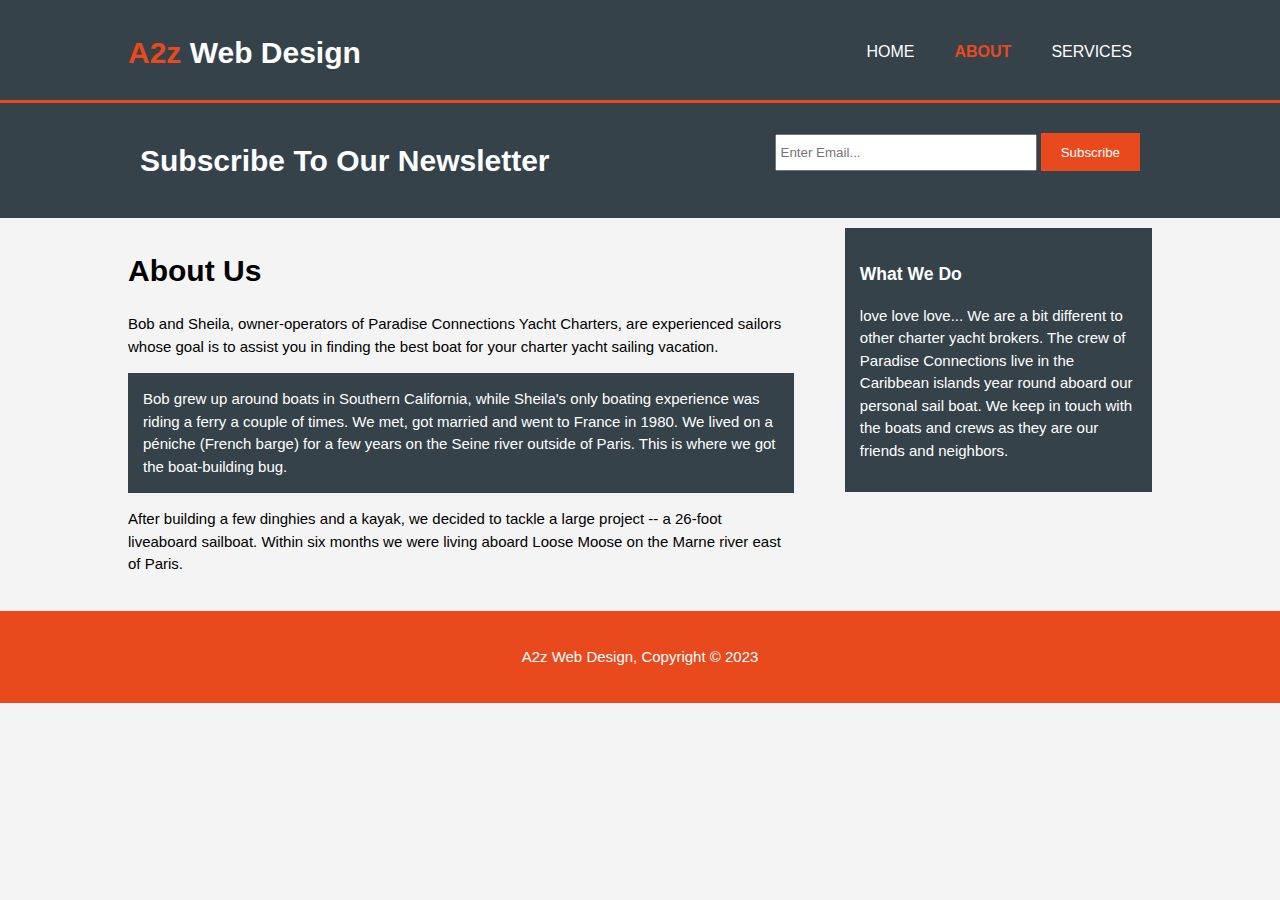
<file: about.html>
<!DOCTYPE html>
<html lang="en">
<head>
    <meta charset="UTF-8">
    <meta name="viewport" content="width=device-width">
    <meta name="description" content="Affordable and professional web design">
    <meta name="keyword" content="web design, affordable web design, professional web design">
    <meta name="author" content="Abhinav Kaprwan">
    <title>A2z Web Design | About</title>
    <link rel="stylesheet" href="css/styles.css">
    <link rel="icon" href="img/favicon.ico">
</head>
<body>
    <header>
        <div class="container">
           <div id="branding">
            <h1><span class="highlight">A2z</span> Web Design</h1>
           </div> 
           <nav>
            <ul>
                <li><a href="index.html">Home</a></li>
                <li><a class="current" href="about.html">About</a></li>
                <li><a href="services.html">Services</a></li>
            </ul>
           </nav>
        </div>
    </header>
    <section id="newsletter">
        <div class=" container">
            <h1>Subscribe To Our Newsletter</h1>
            <form>
                <input type="email" placeholder="Enter Email...">
                <button class="button_1" type="submit">Subscribe</button>
            </form>
        </div>
    </section>
    <section id="main">
        <div class="container">
            <article id="main-col">
                <h1>About Us</h1>
                <p>Bob and Sheila, owner-operators of Paradise Connections Yacht Charters, are experienced sailors whose goal is to assist you in finding the best boat for your charter yacht sailing vacation.</p>
                <p class="dark">Bob grew up around boats in Southern California, while Sheila's only boating experience was riding a ferry a couple of times. We met, got married and went to France in 1980. We lived on a péniche (French barge) for a few years on the Seine river outside of Paris. This is where we got the boat-building bug.</p>
                <p>After building a few dinghies and a kayak, we decided to tackle a large project -- a 26-foot liveaboard sailboat. Within six months we were living aboard Loose Moose on the Marne river east of Paris.</p>
            </article>
            <aside id = "sidebar">
                <div class="dark">
                    <h3>What We Do</h3>
                    <p>love love love... We are a bit different to other charter yacht brokers. The crew of Paradise Connections live in the Caribbean islands year round aboard our personal sail boat. We keep in touch with the boats and crews as they are our friends and neighbors.</p>
                </div>
            </aside>
        </div>
    </section>
    <footer>
        <p>A2z Web Design, Copyright © 2023 </p>
    </footer>
</body>
</html>
</file>
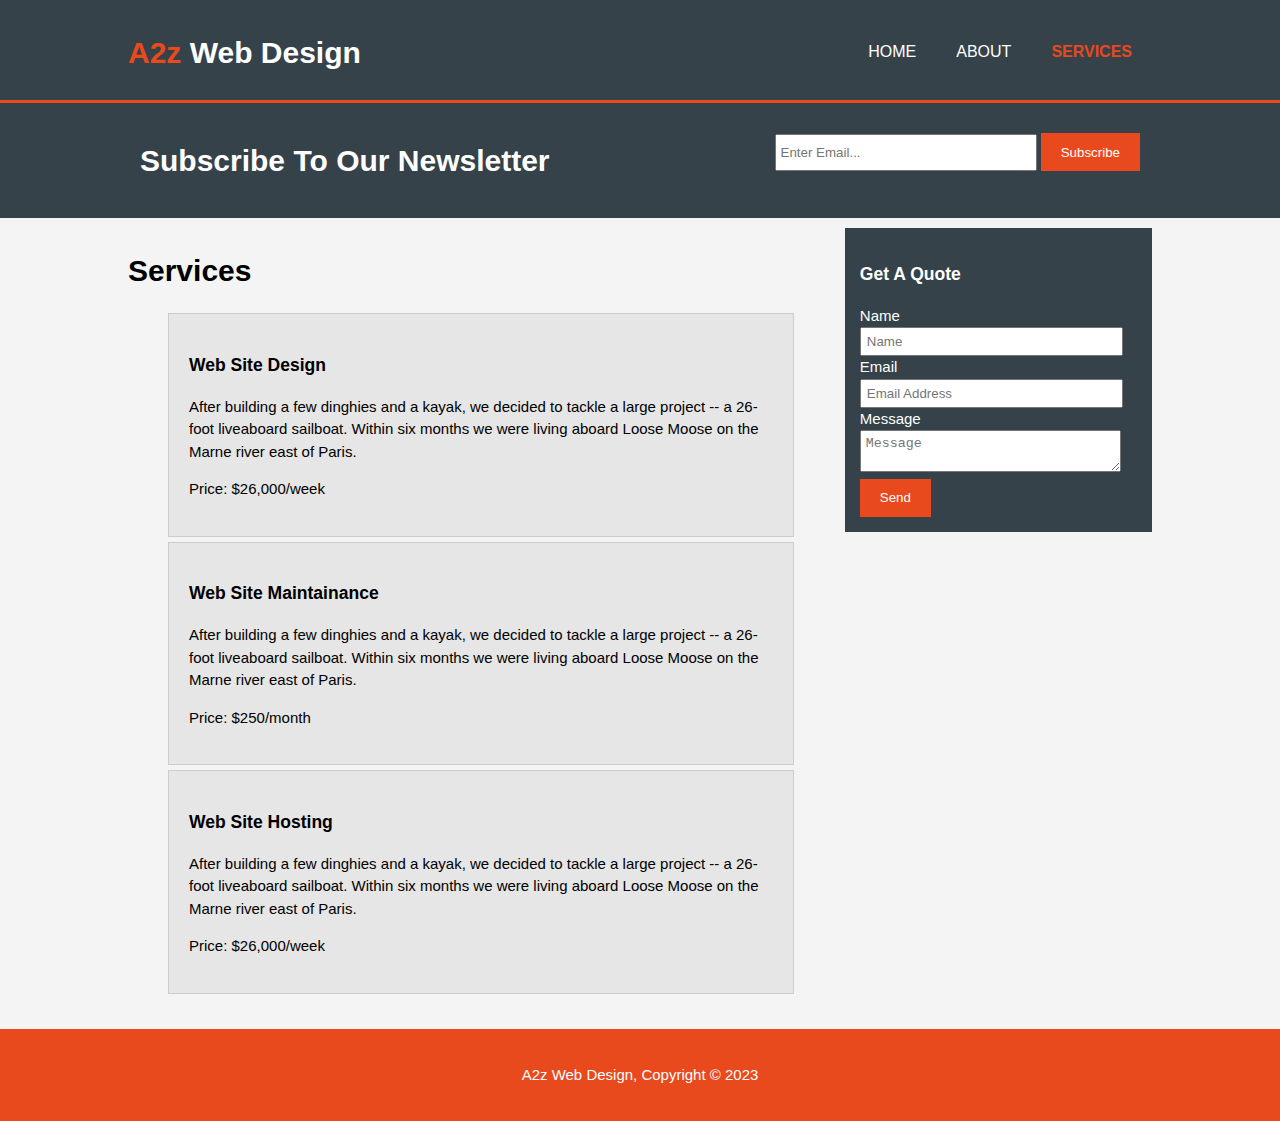
<file: services.html>
<!DOCTYPE html>
<html lang="en">
<head>
    <meta charset="UTF-8">
    <meta name="viewport" content="width=device-width">
    <meta name="description" content="Affordable and professional web design">
    <meta name="keyword" content="web design, affordable web design, professional web design">
    <meta name="author" content="Abhinav Kaprwan">
    <title>A2z Web Design | Services</title>
    <link rel="stylesheet" href="css/styles.css">
    <link rel="icon" href="img/favicon.ico">
</head>
<body>
    <header>
        <div class="container">
           <div id="branding">
            <h1><span class="highlight">A2z</span> Web Design</h1>
           </div> 
           <nav>
            <ul>
                <li><a href="index.html">Home</a></li>
                <li><a href="about.html">About</a></li>
                <li><a class="current" href="services.html">Services</a></li>
            </ul>
           </nav>
        </div>
    </header>
    <section id="newsletter">
        <div class=" container">
            <h1>Subscribe To Our Newsletter</h1>
            <form>
                <input type="email" placeholder="Enter Email...">
                <button class="button_1" type="submit">Subscribe</button>
            </form>
        </div>
    </section>
    <section id="main">
        <div class="container">
            <article id="main-col">
                <h1 class="page-title">Services</h1>
                <ul id="services">
                    <li>
                        <h3>Web Site Design</h3>
                        <p>After building a few dinghies and a kayak, we decided to tackle a large project -- a 26-foot liveaboard sailboat. Within six months we were living aboard Loose Moose on the Marne river east of Paris.</p>
                        <p>Price: $26,000/week</p>
                    </li>
                    <li>
                        <h3>Web Site Maintainance</h3>
                        <p>After building a few dinghies and a kayak, we decided to tackle a large project -- a 26-foot liveaboard sailboat. Within six months we were living aboard Loose Moose on the Marne river east of Paris.</p>
                        <p>Price: $250/month</p>
                    </li>
                    <li>
                        <h3>Web Site Hosting</h3>
                        <p>After building a few dinghies and a kayak, we decided to tackle a large project -- a 26-foot liveaboard sailboat. Within six months we were living aboard Loose Moose on the Marne river east of Paris.</p>
                        <p>Price: $26,000/week</p>
                    </li>
                </ul>
            </article>
            <aside id = "sidebar">
                <div class="dark">
                    <h3>Get A Quote</h3>
                     <form class="quote">
                        <div>
                            <label>Name</label><br>
                            <input type="name" placeholder="Name"><br>
                        </div>
                        <div>
                            <label>Email</label><br>
                            <input type="email" placeholder="Email Address"><br>
                        </div>
                        <div>
                            <label>Message</label><br>
                            <textarea placeholder="Message"></textarea>
                        </div>
                        <button class="button_1" type="submit">Send</button>
                     </form>
                </div>
            </aside>
        </div>
    </section>
    <footer>
        <p>A2z Web Design, Copyright © 2023 </p>
    </footer>
</body>
</html>
</file>
<file: css/styles.css>
body{
    font-family: Arial, Helvetica, sans-serif;
    line-height: 1.5;
    font-size: 15px;
    padding: 0;
    margin: 0;
    background-color: #f4f4f4;
}

/* Global */

.container{
    width: 80%;
    margin: auto;
    overflow: hidden;
}

.button_1{
    height:38px;
    background: #e8491d;
    border:none;
    padding-left:20px;
    padding-right: 20px;
    color: #ffffff;
}

.dark{
    padding: 15px;
    background-color: #35424a;
    color: #ffffff;
    margin-top: 10px;
    margin-bottom: 10px;

}

/* Header */

header{
    background-color: #35424a;
    color: #ffffff;
    min-height: 70px;
    padding-top: 30px;
    border-bottom: #e8491d 3px solid;
}
header a{
    color: #ffffff;
    text-decoration: none;
    text-transform: uppercase;
    font-size: 16px;
}
header ul{
    margin: 0;
    padding: 0;
}
header li{
    float: left;
    display: inline;
    padding: 0 20px 0 20px;
}
header #branding{
    float: left;
}
header #branding h1{
    margin: 0;
}
nav{
    float: right;
    margin-top:10px;
}
header .highlight, header .current {
    color: #e8491d;
    font-weight: bold;
}
header a:hover{
    color: #cccccc;
    font-weight: bold;
}


/**** SHOWCASE ****/

.content{
    min-height: 400px;
    background:url('https://floggingsails.com/images/showcase.jpg') no-repeat 0 -400px;
    text-align: center;
    color: #ffffff;
}
.content h1{
    font-size:55px;
    margin-top: 100px;
}
.content p{
    font-size:20px;
}


/**** NEWSLETTER****/

#newsletter{
    padding: 15px;
    background-color: #35424a;
    color: #ffffff;
}

#newsletter h1{
    float:left;
}

#newsletter form{
    float:right;
    margin-top: 15px;
}
#newsletter input[type="email"]{
    padding:4px;
    height:25px;
    width:250px;
}


/**** BOXES ****/


#boxes{
    margin-top: 20px;
}
#boxes .boxes{
    float: left;
    width: 30%;
    text-align: center;
    padding: 10px;
}
#boxes .boxes img{
    width: 90px;
}

article#main-col{
    float: left;
    width: 65%;
    margin-top:10px ;
}
#sidebar{
    float: right;
    width: 30%;
}
#sidebar .quote input, #sidebar .quote textarea{
    width: 90%;
    padding: 5px;
}

/** Services **/

#services li{
    list-style: none;
    background:#e6e6e6;
    padding: 20px;
    margin-bottom: 5px;
    border: #cccccc solid 1px;
}




/**** FOOTER ****/

footer{
    text-align: center;
    background-color: #e8491d;
    color: #ffffff;
    margin-top: 20px;
    padding: 20px;
}


/**** MEDIA QUERIES ****/

@media(max-width:768px) {
    header #branding,header nav,
    header nav li,
    #newsletter h1,
    #newsletter form,
    #boxes .boxes,
    article#main-col,aside#sidebar
    {  
        float: none;
        text-align: center;
        width: 100%;
    }
    header{
        padding-bottom: 20px;
    }
    #showcase h1{
        margin-top:40px ;
    }
    #newsletter button, .quote button{
        display: block;
        width: 100%;
    }
    #newsletter form input[type="email"], .quote input, .quote textarea{
        width: 100%;
        margin-bottom: 5px;
    }
}
</file>
